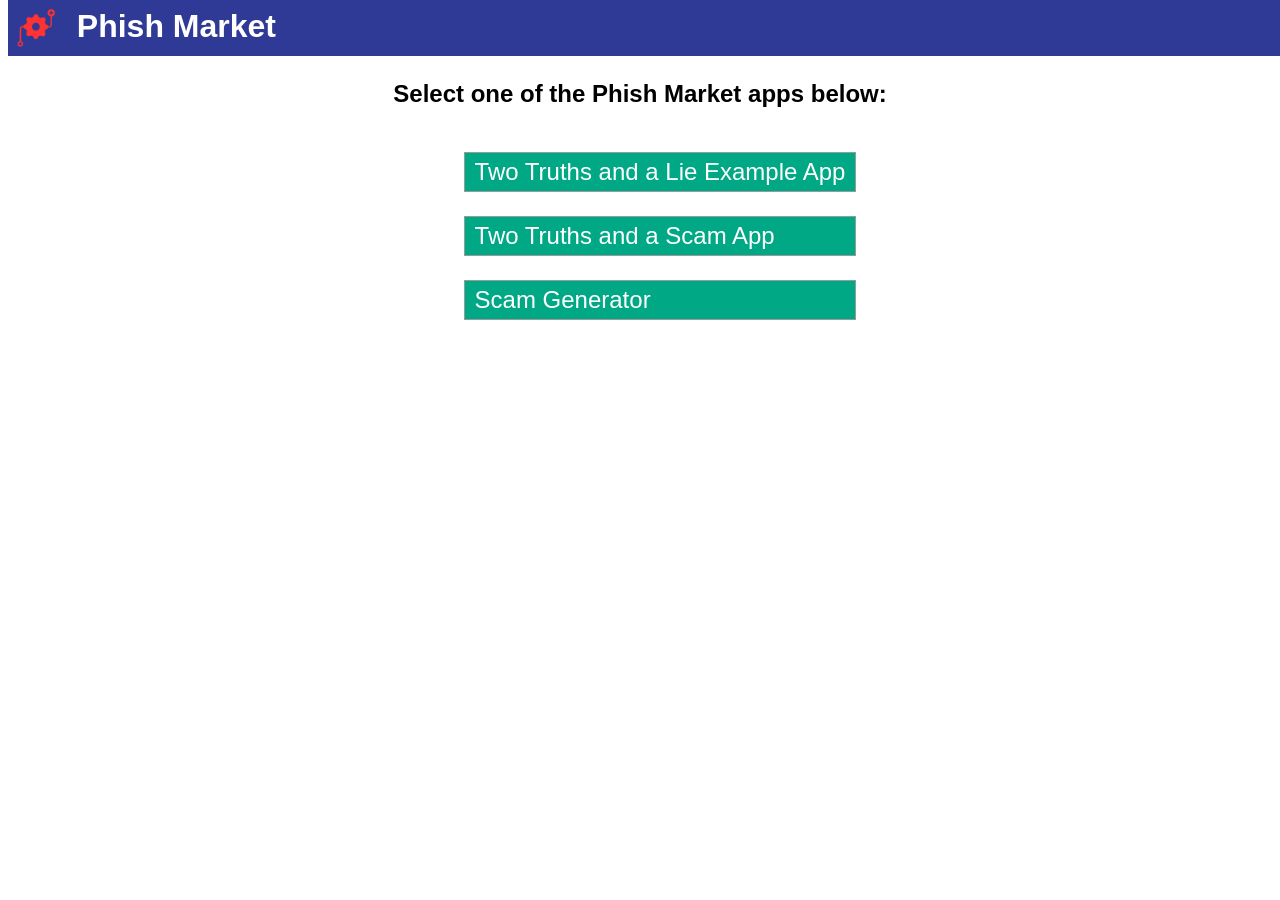
<file: index.html>
<!DOCTYPE html>
<html>
<head>
  <meta charset="utf-8">
  <meta name="viewport" content="width=device-width, initial-scale=1">
  <title>Phish Market</title>
  <style>
    * {
      box-sizing: border-box;
    }
    body {
      font-family: "Ariel", sans-serif;

    }

    #title-header {
      position: fixed;
      top:0;
      width: 100%;
      height: 3.5em;
      background-color: #2f3996;
      display: inline-block;
      z-index: 300;
    }

    #logo-container {
      height: 3.5em;
      padding: .5em;
      display: inline-block;
    }

    #logo-container img {
      height: 100%;
      display: inline-block;
    }

    #title-container {
      margin: .5em 1%;
      display: inline-block;
      position: absolute;
      top: 0;
    }

    #title-header h2 {
      color: white;
      font-size: 2em;
      margin: 0;
      display: inline-block;
    }

    #list-container {
      text-align: center;
      margin-top: 5em;
    }

    ul {
      font-size: 150%;
      margin: 0 auto;
      display: inline-block;
      list-style-type: none;
      text-align: left;

    }

    li {
      border: 1px solid #999;
      padding: 5px 10px;
      margin: 1em 0;
      color: white;
      background-color: #00A886;
    }

    li:hover {
      background-color: #028E6D;
    }

    li a, li a:visited, li a:active {
      text-decoration: none;
      color: white;
      width: 100%;
      height: 100%;
      display: block;
    }

    li a:hover {
      color: #EEE;

    }






  </style>
</head>
<body>
  <div id="title-header">
    <div id="logo-container">
      <img src="images/MouseGearLogo.png">
    </div>
    <div id="title-container">
      <a href="../"><h2>Phish Market</h2></a>
    </div>
  </div>
  <div id="list-container">
    <h2>Select one of the Phish Market apps below:</h2>
    <ul>
      <li><a href="two-truths-and-a-lie-example">Two Truths and a Lie Example App</a></li>
      <li><a href="two-truths-and-a-scam">Two Truths and a Scam App</a></li>
      <li><a href="scam-generator">Scam Generator</a></li>
    </ul>
  </div>
</body>
</html>
</file>
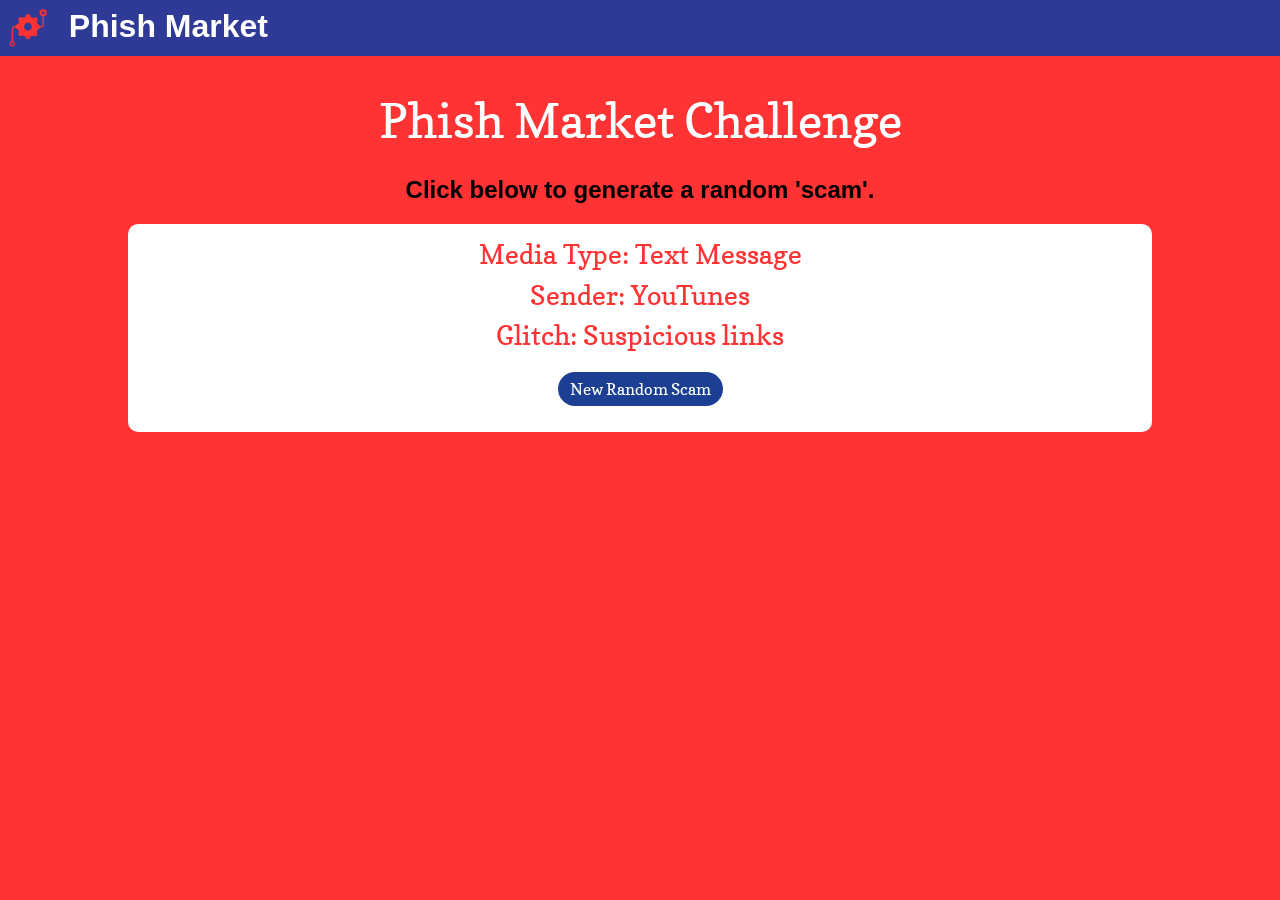
<file: scam-generator/index.html>
<!doctype html>
<html>
  <head>

  <link href='https://fonts.googleapis.com/css?family=Satisfy' rel='stylesheet' type='text/css'>
   	<link href='https://fonts.googleapis.com/css?family=Copse' rel='stylesheet' type='text/css'>
    <link href='https://fonts.googleapis.com/css?family=Oswald:400,700' rel='stylesheet' type='text/css'>

   <meta charset="utf-8">
    <title>Phish Market Activity Generator</title>
    <script type="text/javascript">

      function generator(){

      // Add your own words between the quotes. If there are too many, just delete some. Be careful not to mess up the syntax!

        var media = ["Ad","Text Message","Email",]

                     var sender = ["GameStop","GameStart","GamePaws","Amazon.com","Barnes & Noble","Chase Bank","YouTunes","Bank of America","PayPal","Target","Walmart","iTunes","eBay","Steam","Anonymous Sender","Unicorn Depot","Ninja Supplies","Buy & Large","Toys 4 Days","Worst Buy","Best Buy","Slamazon.com","Hamazon.com","PayFriend","S-Mart","BuyStuff.biz","FaceSpace.com","MyFace.com","Facebook","InstaSnap","Snapstagram"]

        var glitch = ["Spelling Errors","Weird Sender Address","Bad Graphics","Asks for your Password","Asks for your Credit Card number","Asks for your Social Security Number","Links go to the wrong place","Asks you to download something","Tells you your computer has a virus","You've never contacted them before","Promises free gifts","Suspicious links"]

// Now add your own verb and adjective options between the quotes. If there are too many, just delete some. Be careful not to mess up the syntax!


	//This code makes some random numbers

  var randomNumber1 = parseInt(Math.random() * media.length);
  var randomNumber2 = parseInt(Math.random() * sender.length);
  var randomNumber3 = parseInt(Math.random() * glitch.length);
  var media1= media[randomNumber1];
  var sender1 = sender[randomNumber2];
  var glitch1 = glitch[randomNumber3];



  //If there's already a name, it is removed

  if(document.getElementById("result")){
    document.getElementById("placeholder").removeChild(document.getElementById("result"));
  }

  //A div element is created to show the generated combination name.
  //The name is added as a textnode which will appear in the page in the placeholder.

  var element = document.createElement("div");
  element.setAttribute("id", "result");
        element.appendChild(document.createTextNode("Media Type: "+media1));
  var linebreak = document.createElement('br');
element.appendChild(linebreak);
        element.appendChild(document.createTextNode("Sender: "+sender1));
 var linebreak = document.createElement('br');
element.appendChild(linebreak);
        element.appendChild(document.createTextNode("Glitch: "+glitch1));
  document.getElementById("placeholder").appendChild(element);
}

    if(document.getElementById("result")){
  document.getElementById("placeholder").removeChild(document.getElementById("result"));
}

    </script>
  <script>(function fixExternalLinks() {
              function pointToBlank(a) {
                var href = a.getAttribute("href");
                if (href && href.indexOf("//") > -1) {
                  // this is an external link.
                  if(!a.getAttribute("target")) {
                    a.setAttribute("target", "_blank");
                  }
                }
              }
              function fixLinks() {
                document.removeEventListener("DOMContentLoaded", fixLinks);
                var anchors = document.querySelectorAll("a");
                var asArray = Array.prototype.slice.call(anchors);
                asArray.forEach(function(a) {
                  pointToBlank(a);
                });
              }
              document.addEventListener("DOMContentLoaded", fixLinks);
            }())</script>
</head>

    <body onload="generator()">
      <div id="title-header">
        <div id="logo-container">
          <img src="../images/MouseGearLogo.png">
        </div>
        <div id="title-container">
          <a href="../"><h2>Phish Market</h2></a>
        </div>
      </div>

      <div id="challenge-container">
        <center>
          <h1>Phish Market Challenge</h1>
          <h2>Click below to generate a random 'scam'.</h2>

          <article class="bubble">

            <div id="placeholder"></div>
            <p>
            <input value="New Random Scam" type="button" class="btn" onclick="generator()"/>

            </p>
          </article>
        </center>
      </div>
      </body>

    <style>
    * {
    box-sizing: border-box;
    }

    body {
      background: #FF3333;
      margin: 6em 0 0;
      font-family: "Ariel", sans-serif;
    }

    img {
      max-width: 100%;
    }

      #challenge-container h1 {
        font-family: 'Copse', sans-serif;
        font-weight: 500;
        color: #FFFFFF;
        line-height: 1em;
        font-size: 3em;
      }

      #challenge-containerh2 {
        font-family: 'Copse', sans-serif;
        font-weight: 200;
        color: #FFFFFF;
        line-height: 1em;
        font-size: 2em;
      }

     #challenge-container div {
     	font-family: 'Copse', sans-serif;
        font-weight: 500;
        font-size: 1.3em;
      	line-height: 1.5em;
        color: #FF3333;
      }

      #challenge-container .bubble
      {
        position: relative;
        width: 80%;
        height: 60%;
        padding: 10px;
        -webkit-border-radius: 36px;
        -moz-border-radius: 36px;
        border-radius: 10px;
        border: #FFFFFF 4px;
        background: #FFFFFF;
      }


          .btn {
            -webkit-border-radius: 40;
            -moz-border-radius: 40;

            border-radius: 40px;
            border-color: transparent;
            padding-top: cm;
            font-family: Copse;
            color: #ffffff;
            font-size: 16px;
            background: #1C3F94 ;
            padding: 5px 10px 5px 10px;
            text-decoration: none;
            outline: 0;
            cursor: pointer;

          }


          .btn:hover {
            background: #00A886;
            text-decoration: none;
          }

#title-header {
  position: fixed;
  top:0;
  width: 100%;
  height: 3.5em;
  background-color: #2f3996;
  display: inline-block;
  z-index: 300;
}

#logo-container {
  height: 3.5em;
  padding: .5em;
  display: inline-block;
}

#logo-container img {
  height: 100%;
  display: inline-block;
}

#title-container {
  margin: .5em 1%;
  display: inline-block;
  position: absolute;
  top: 0;
}

#title-header h2 {
  color: white;
  font-size: 2em;
  margin: 0;
  display: inline-block;
}
    </style>
</html>
</file>
